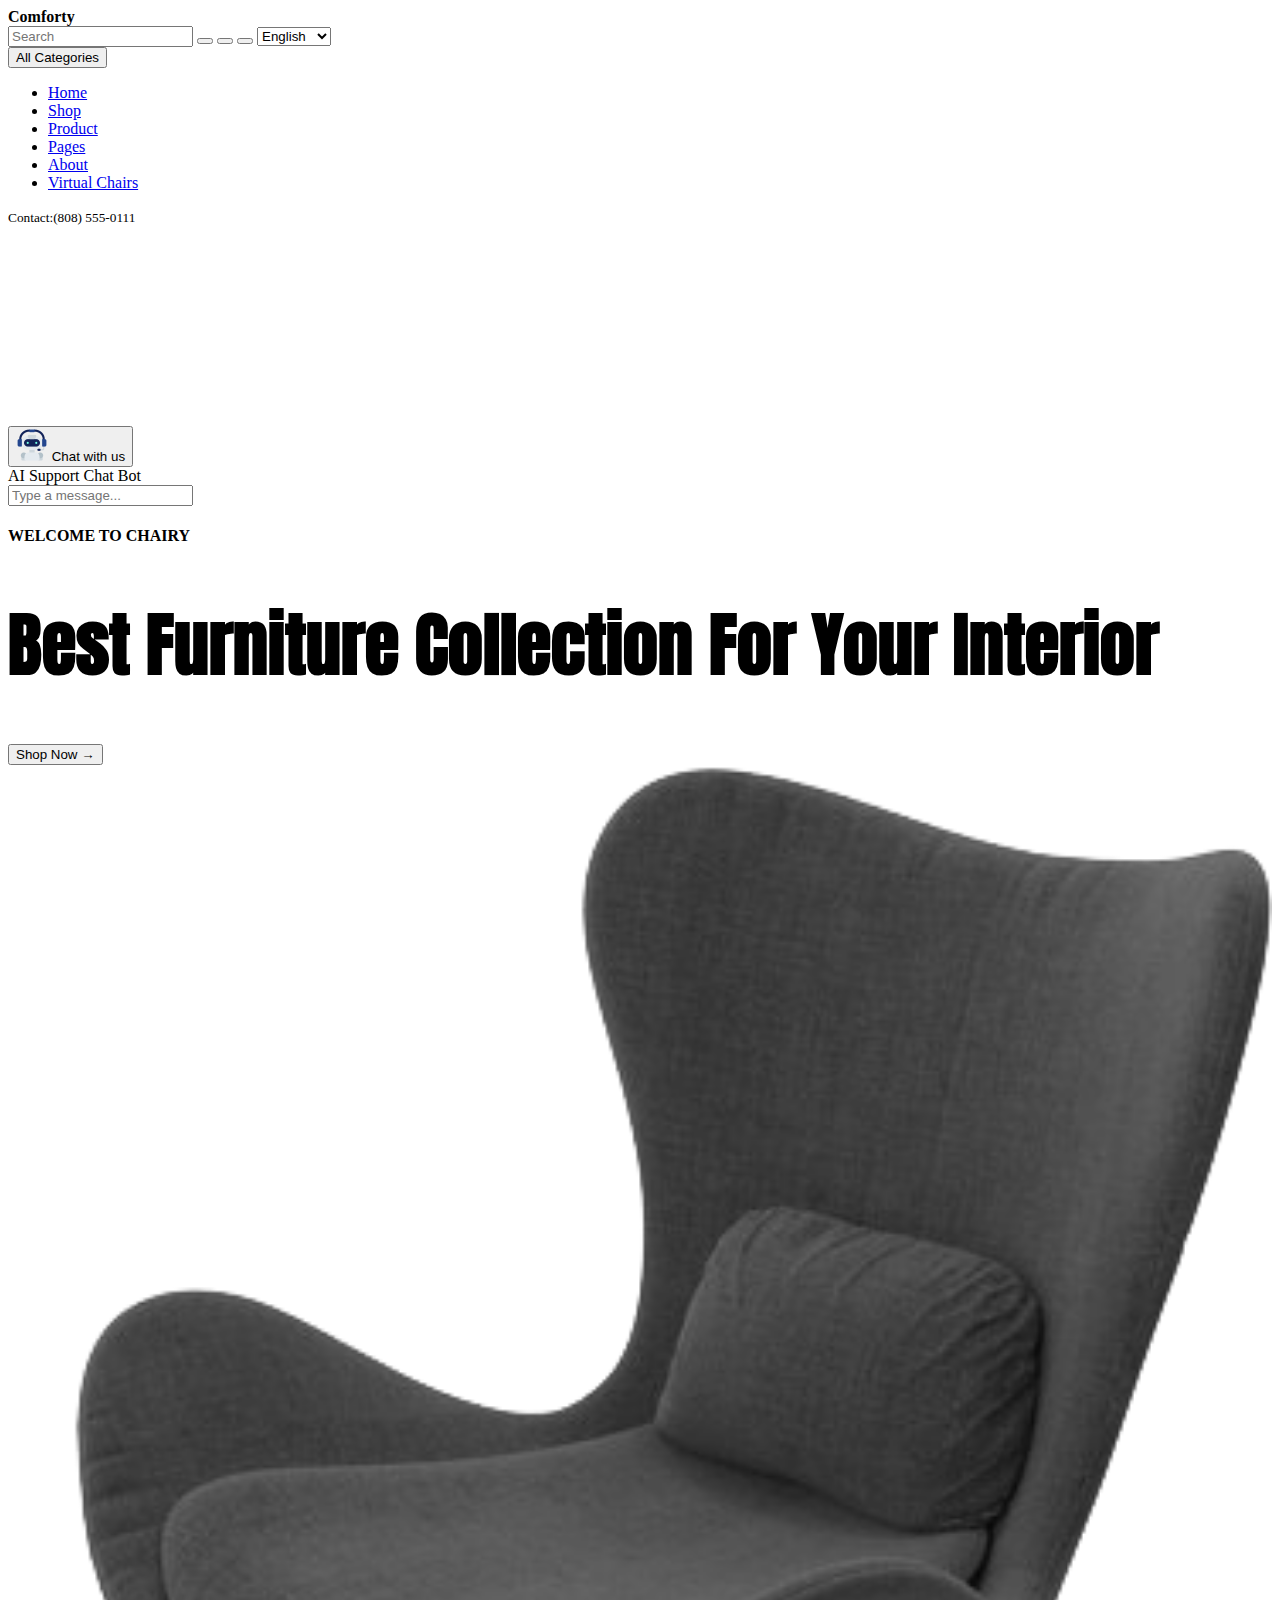
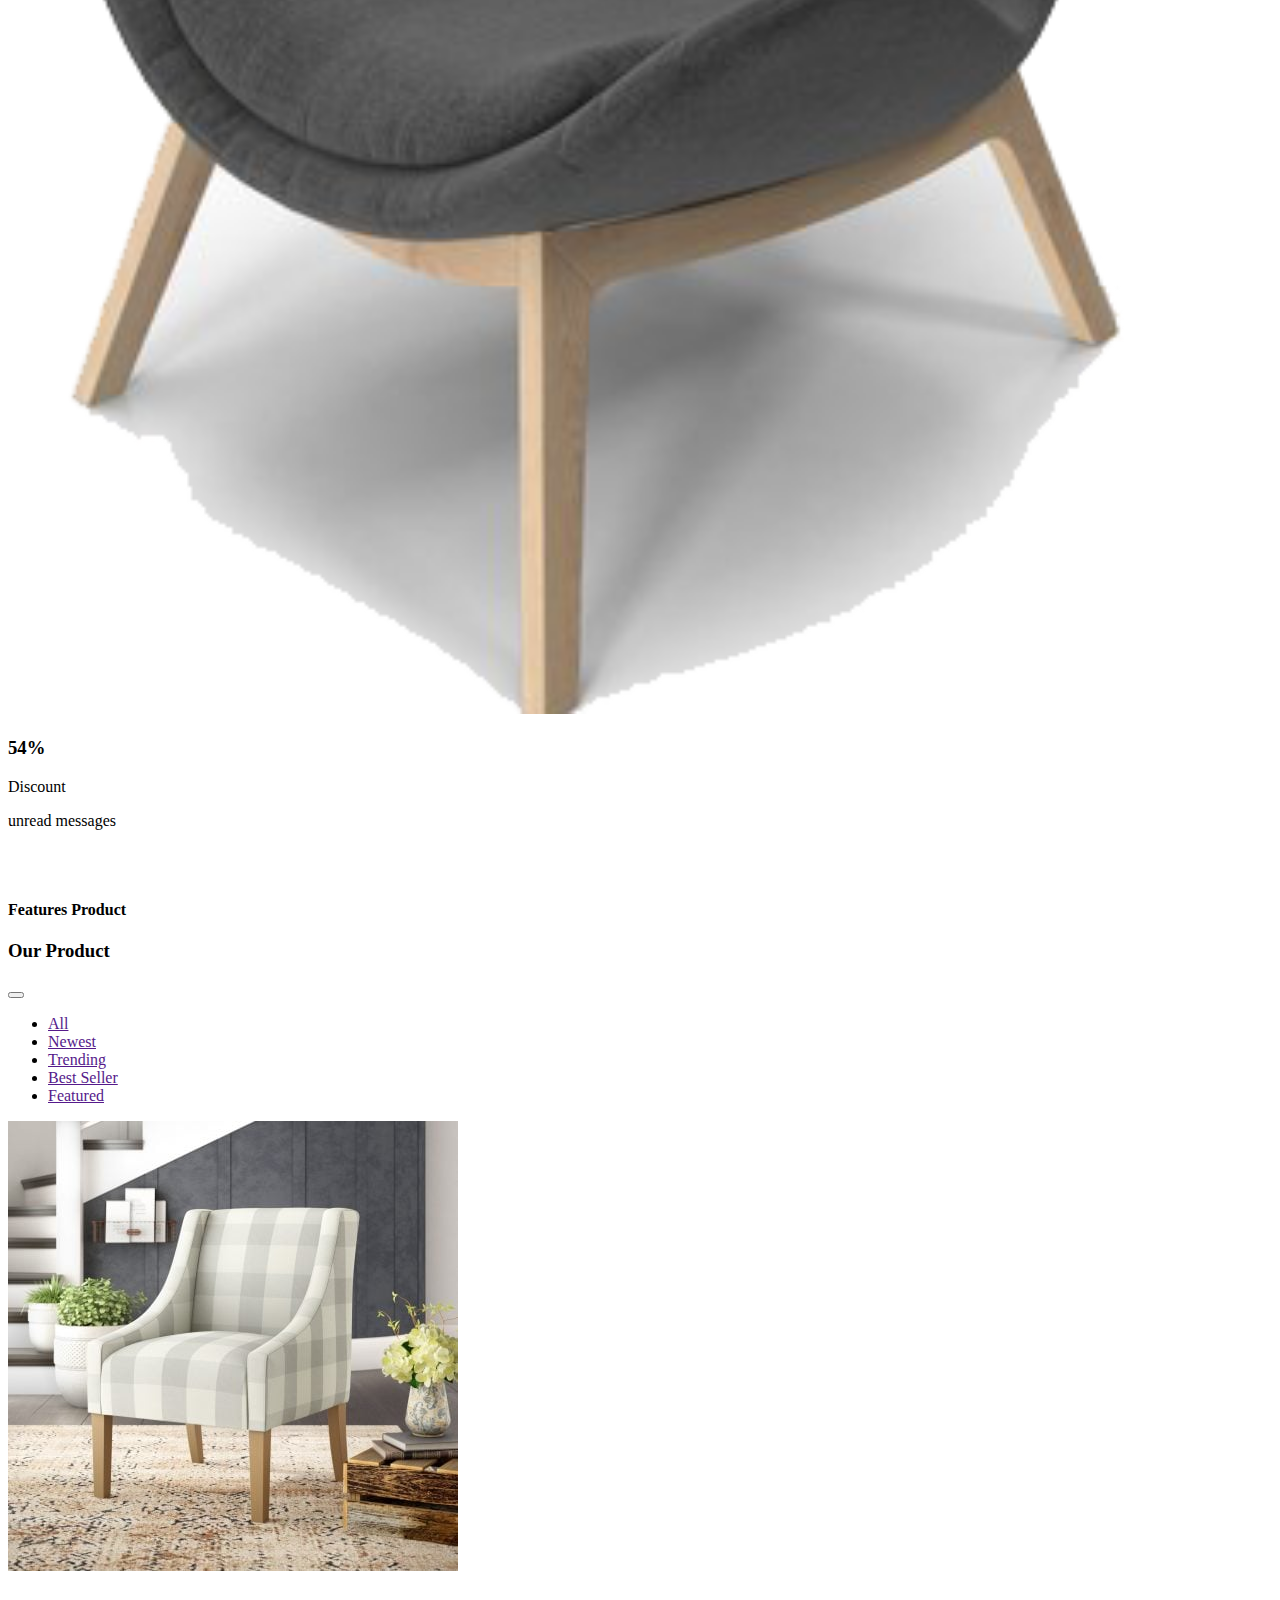
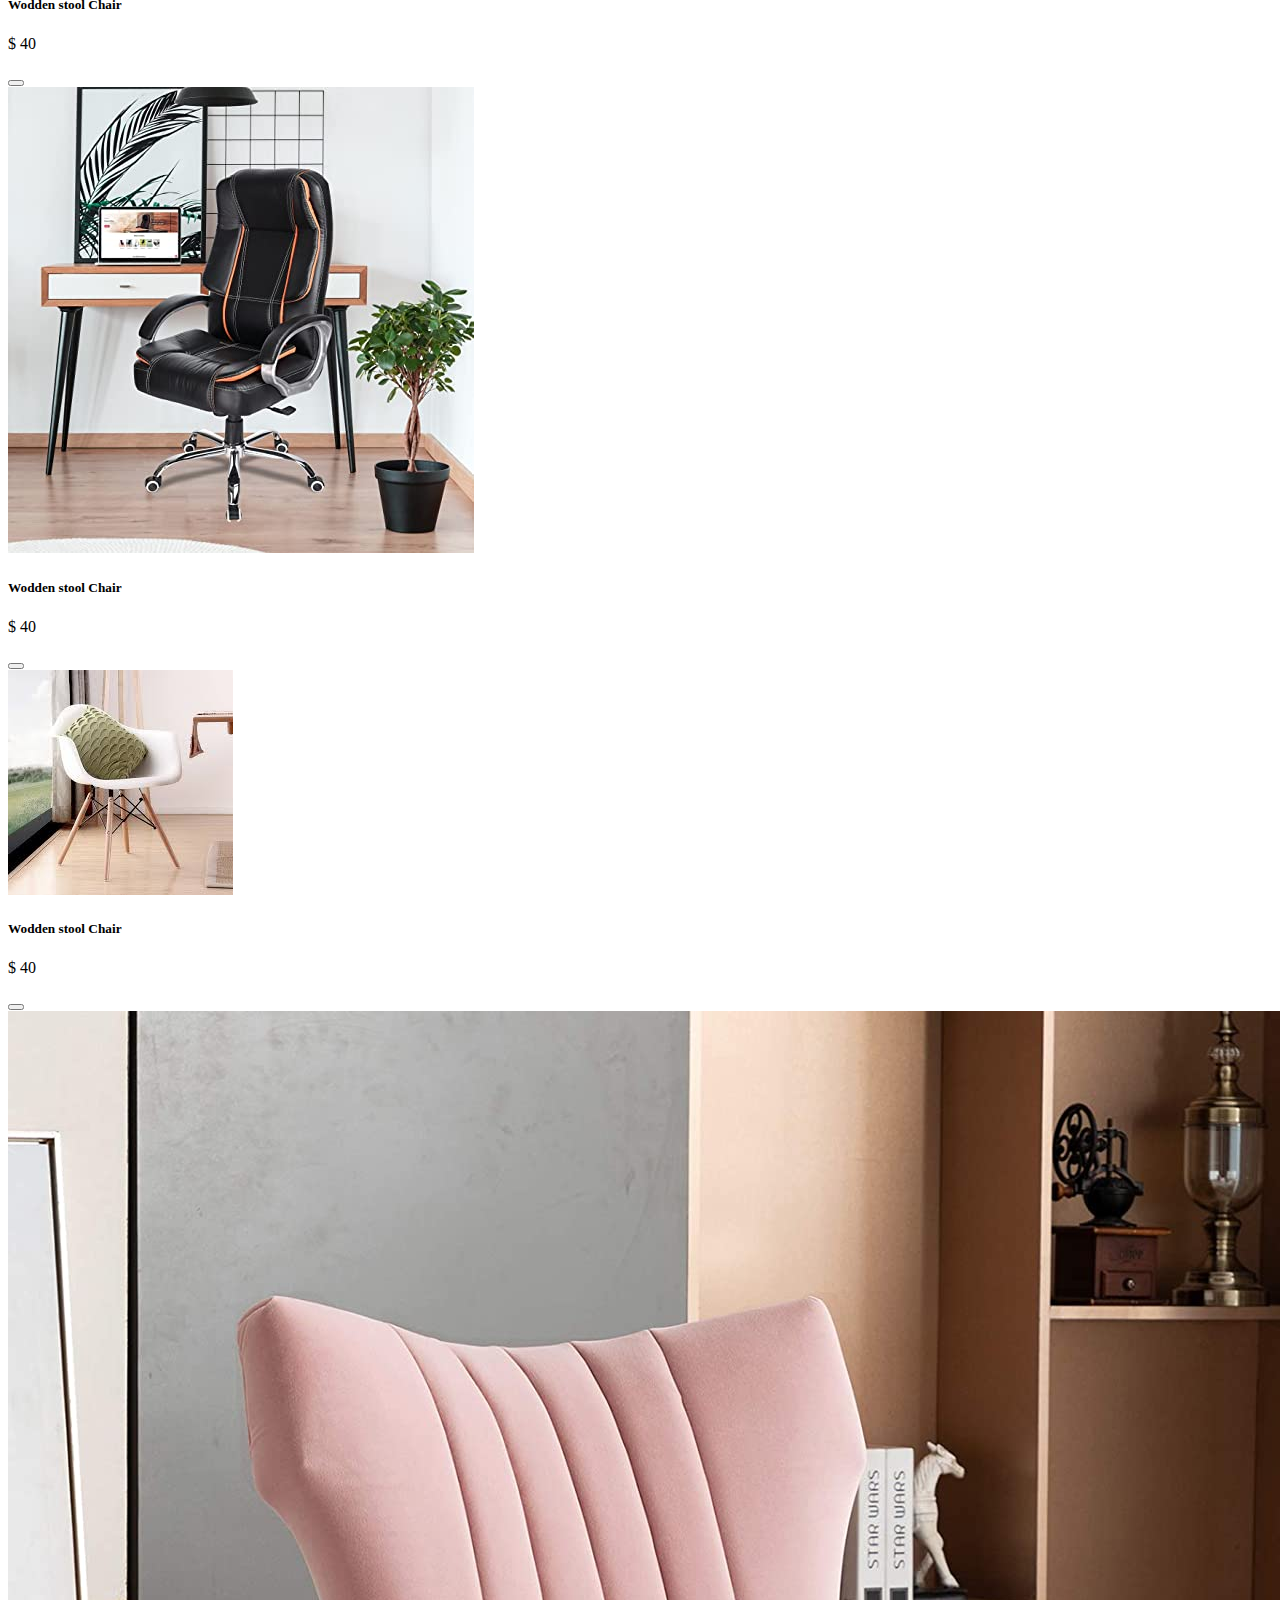
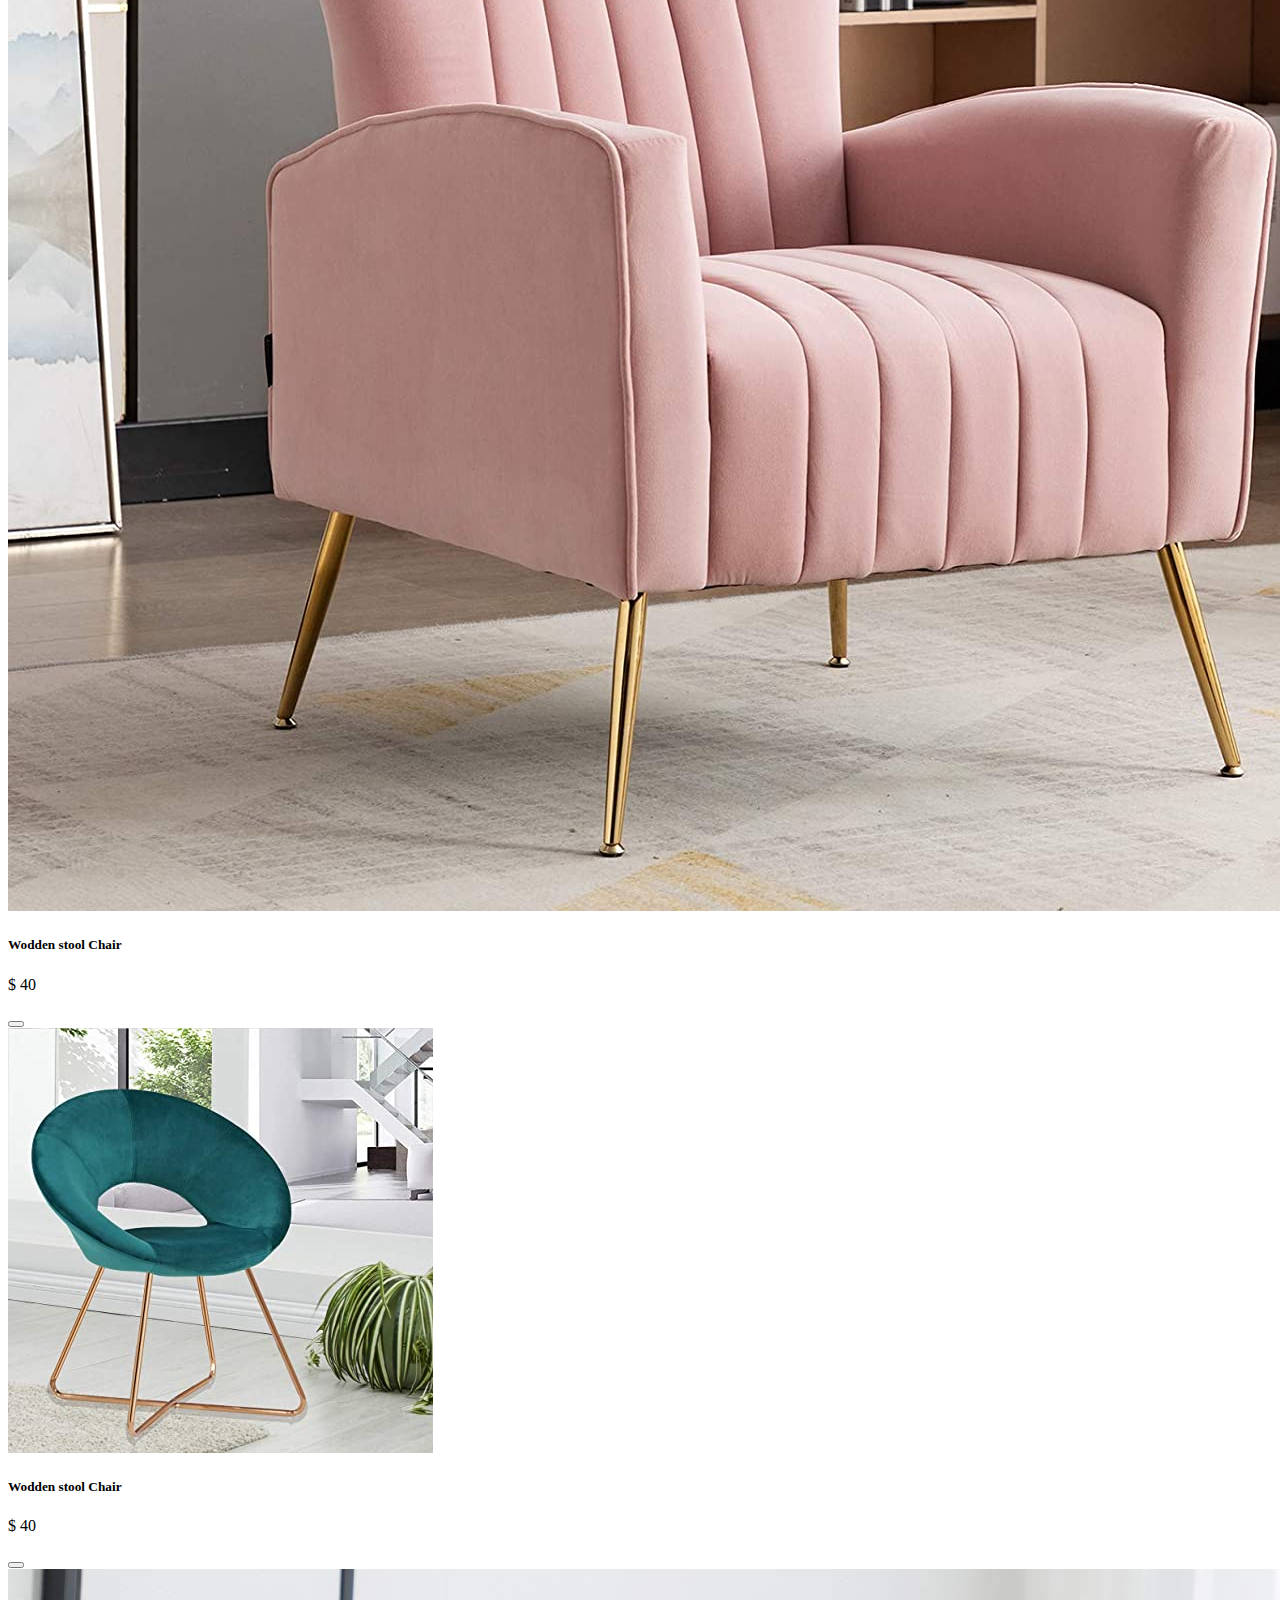
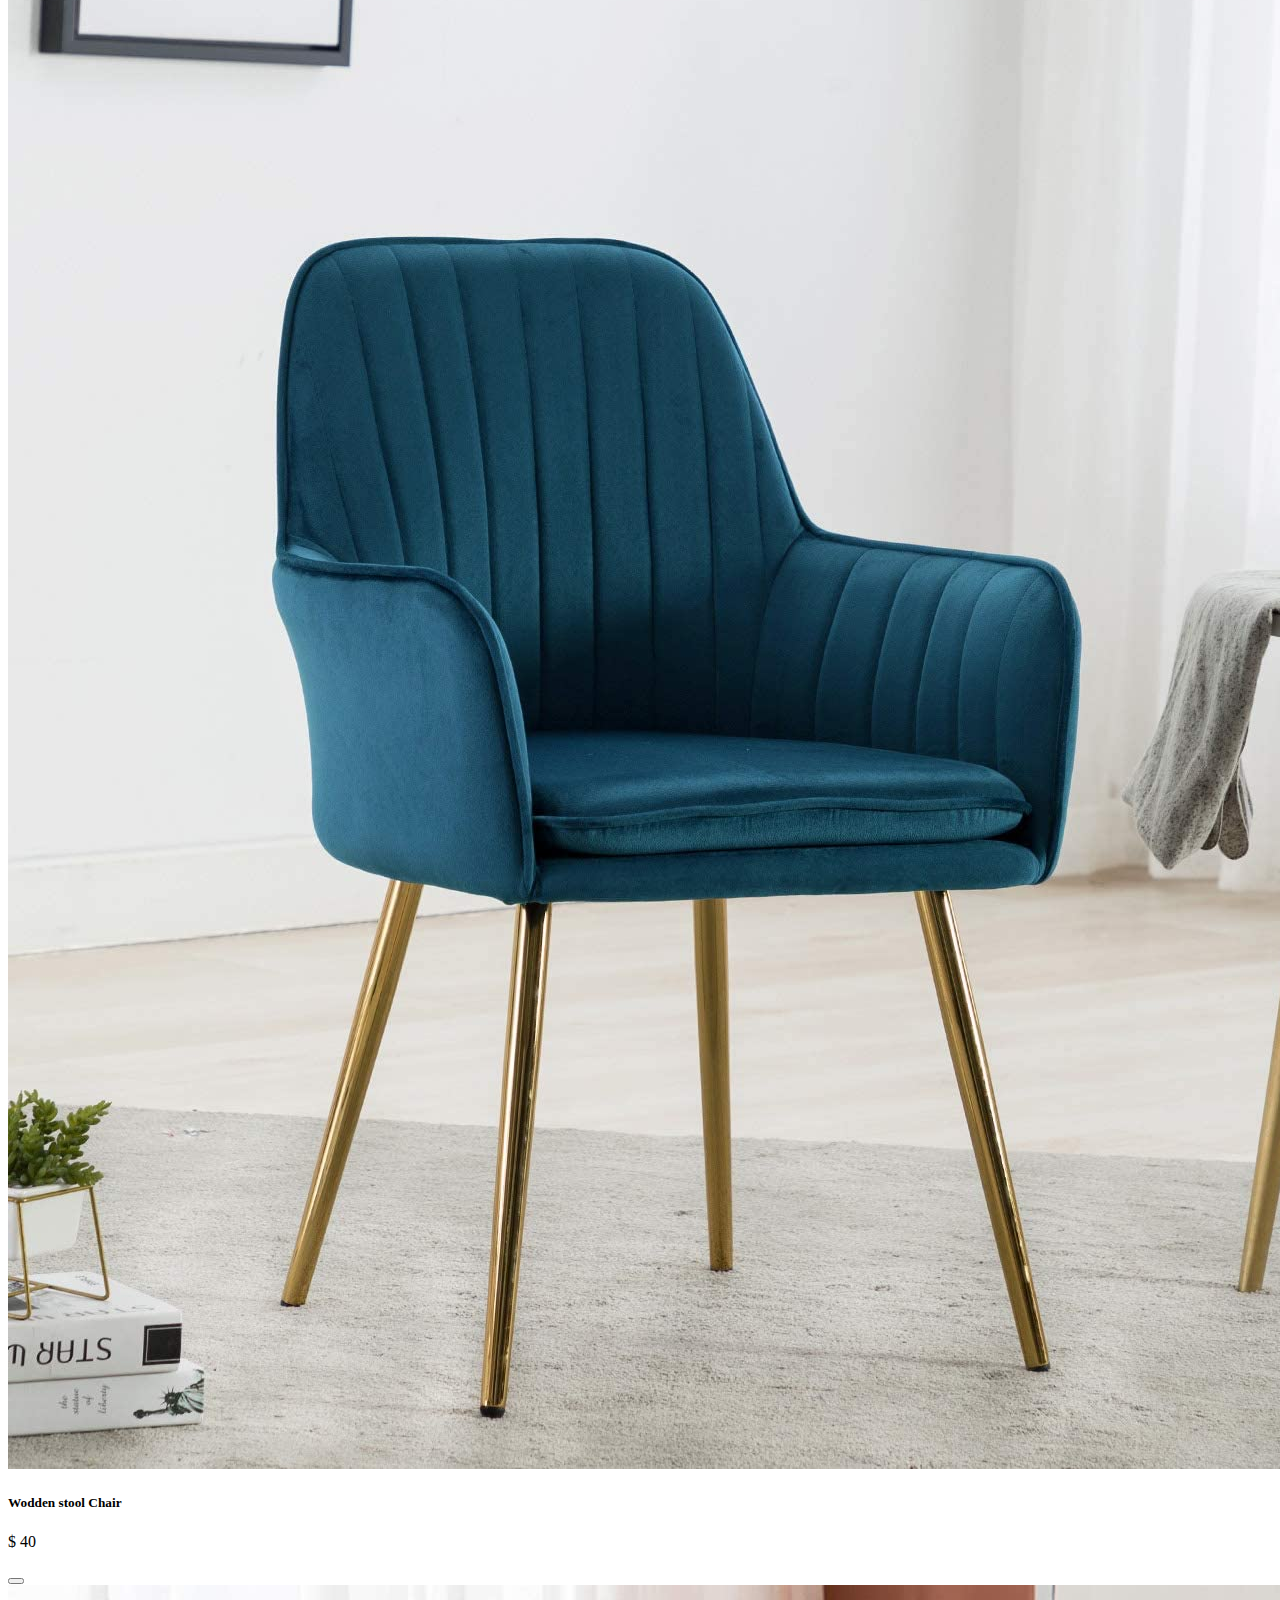
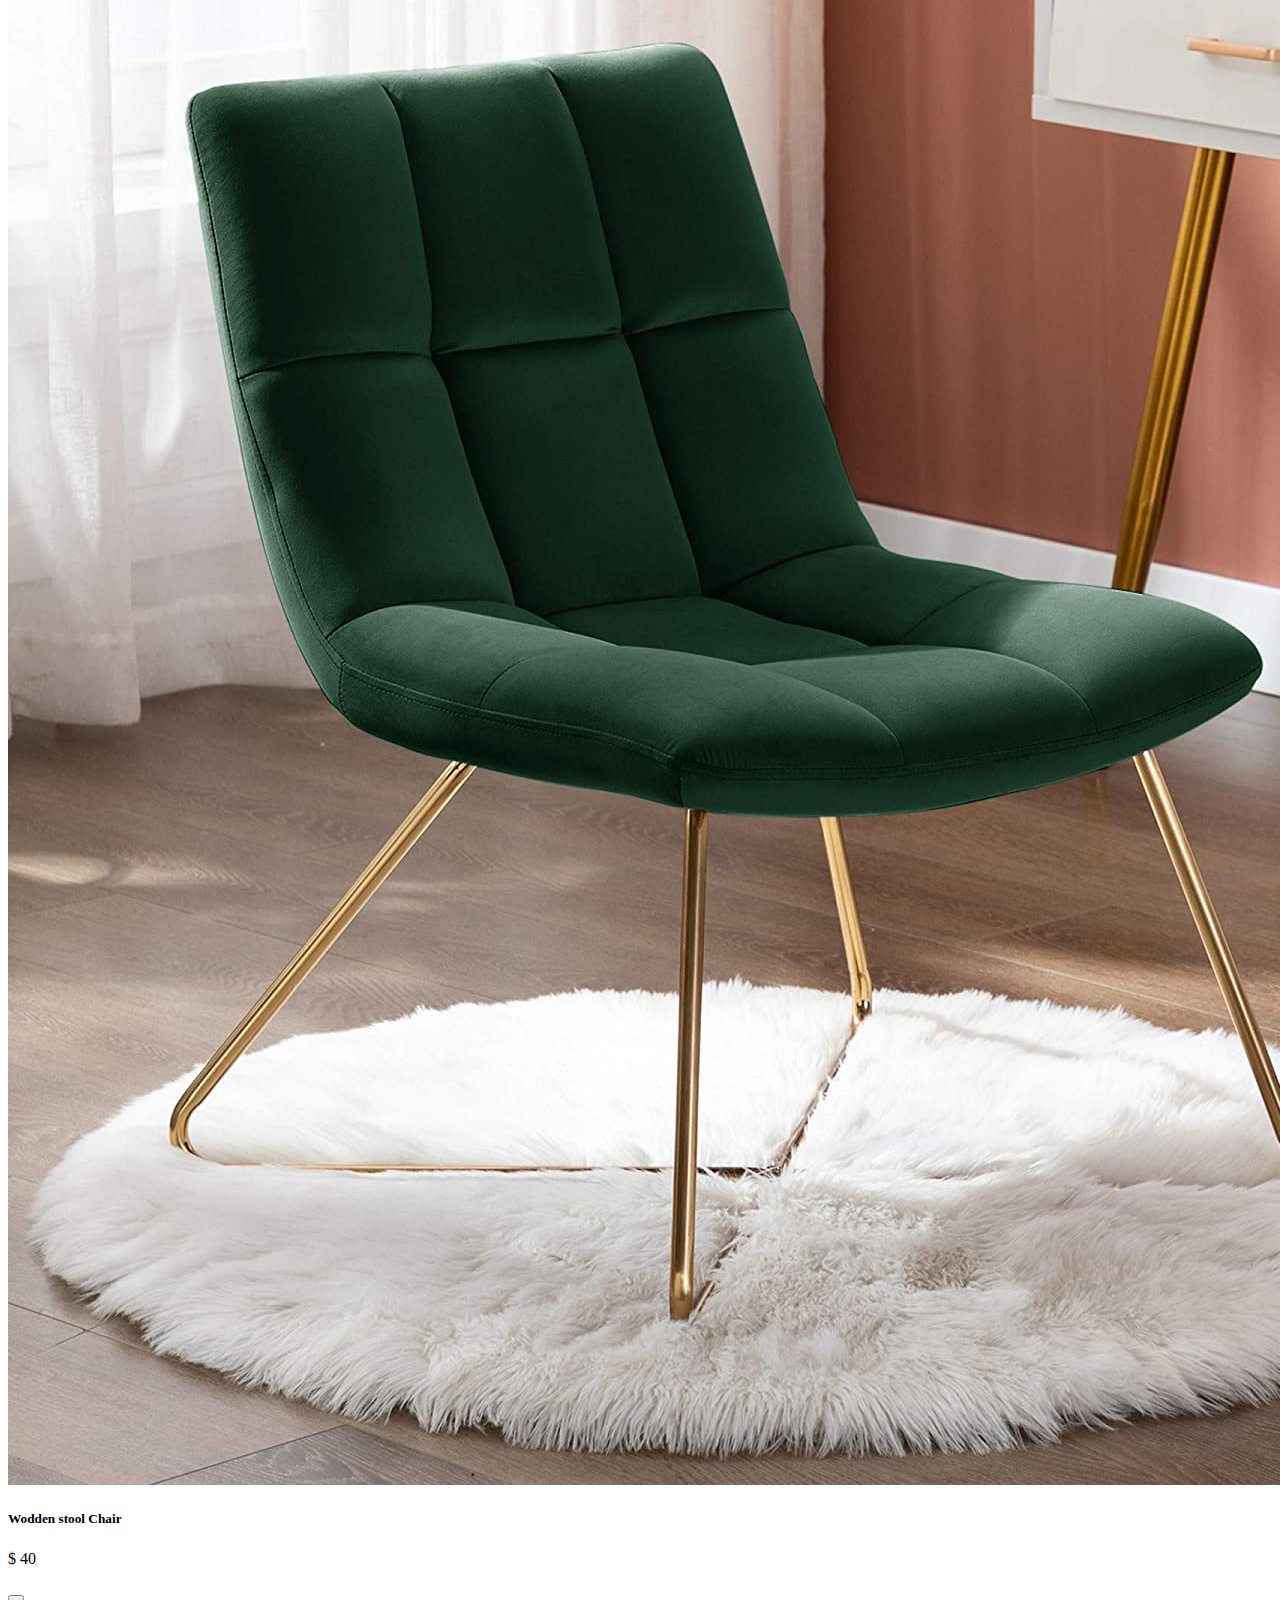
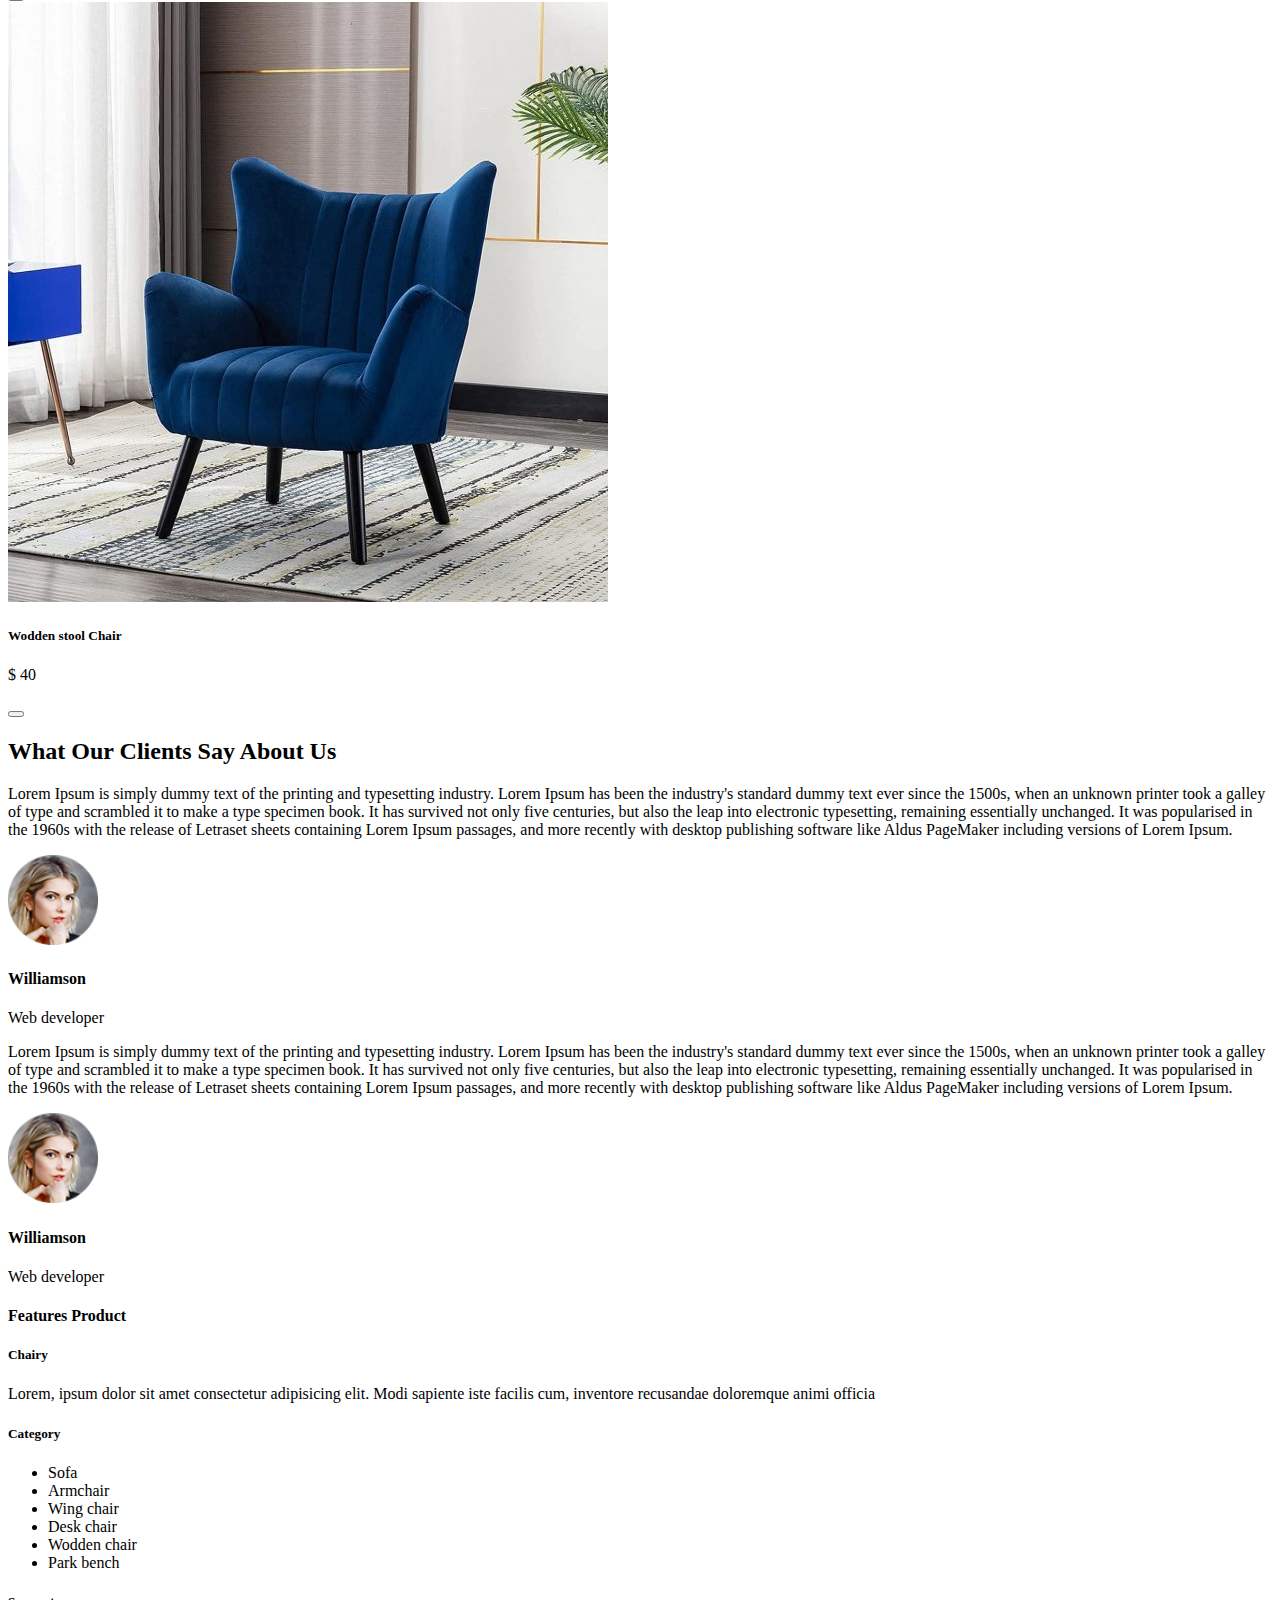
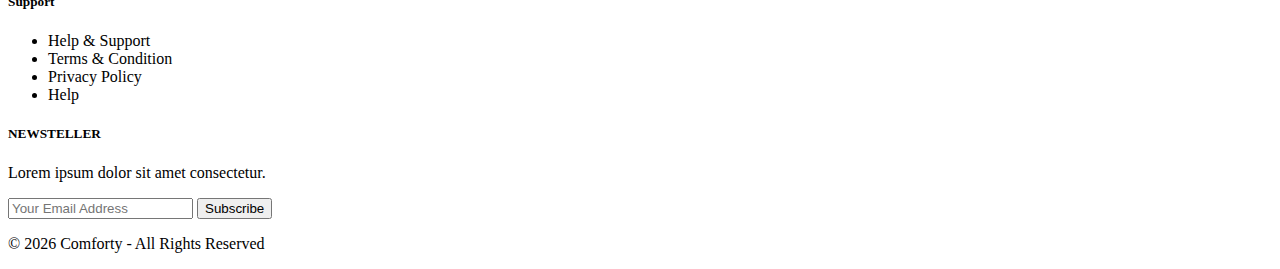
<file: index.html>
<!DOCTYPE html>
<html lang="en">

<head>
    <meta charset="UTF-8">
    <meta name="viewport" content="width=device-width, initial-scale=1.0">
    <title>@AP6</title>

    <link href="https://cdn.jsdelivr.net/npm/bootstrap@5.3.7/dist/css/bootstrap.min.css" rel="stylesheet"
        integrity="sha384-LN+7fdVzj6u52u30Kp6M/trliBMCMKTyK833zpbD+pXdCLuTusPj697FH4R/5mcr" crossorigin="anonymous">
    <link rel="stylesheet" href="https://cdnjs.cloudflare.com/ajax/libs/OwlCarousel2/2.3.4/assets/owl.carousel.min.css"
        integrity="sha512-tS3S5qG0BlhnQROyJXvNjeEM4UpMXHrQfTGmbQ1gKmelCxlSEBUaxhRBj/EFTzpbP4RVSrpEikbmdJobCvhE3g=="
        crossorigin="anonymous" referrerpolicy="no-referrer" />
    <link rel="stylesheet"
        href="https://cdnjs.cloudflare.com/ajax/libs/OwlCarousel2/2.3.4/assets/owl.theme.default.min.css"
        integrity="sha512-sMXtMNL1zRzolHYKEujM2AqCLUR9F2C4/05cdbxjjLSRvMQIciEPCQZo++nk7go3BtSuK9kfa/s+a4f4i5pLkw=="
        crossorigin="anonymous" referrerpolicy="no-referrer" />
    <link rel="stylesheet" href="https://use.fontawesome.com/releases/v5.7.1/css/all.css"
        integrity="sha384-fnmOCqbTlWIlj8LyTjo7mOUStjsKC4pOpQbqyi7RrhN7udi9RwhKkMHpvLbHG9Sr" crossorigin="anonymous">
    <link href="https://fonts.googleapis.com/css2?family=Anton&amp;display=swap" rel="stylesheet">
    <link rel="stylesheet" href="style.css">
</head>

<body>


    <section id="header" class="fixed-top bg-body-tertiary">
        <nav class="navbar">
            <div class="container-fluid flex-nowrap">
                <strong class="navbar-brand ms-1 ms-lg-3" id="brandName">Comforty</strong>
                <form class="d-flex">
                    <input class="form-control me-1 me-lg-2" placeholder="Search">
                    <button class="btn btn-outline-dark ms-1 ms-lg-3 w-75"><i class="fas fa-shopping-cart"></i></button>
                    <button class="btn btn-outline-dark ms-1 ms-lg-3"><i class="fas fa-heart"></i></button>
                    <button class="btn btn-outline-dark ms-1 ms-lg-3"><i class="fas fa-user-alt"></i></button>
                    <select id="languageSelect" class="ms-1 ms-lg-3 form-select form-select-sm lang-select">
                        <option value="en">English</option>
                        <option value="fr">Français</option>
                        <option value="es">Español</option>
                    </select>
                </form>
            </div>
        </nav>
        <nav class="navbar navbar-expand-md pt-3 px-1">
            <div class="container-fluid">
                <button class="navbar-toggler text-end" type="button" data-bs-toggle="collapse"
                    data-bs-target="#navbarNavDropdown" aria-controls="navbarNavDropdown" aria-expanded="false"
                    aria-label="Toggle navigation">
                    <span class="navbar-toggler-icon"></span> All Categories
                </button>

                <div class="collapse navbar-collapse" id="navbarNavDropdown">
                    <ul class="navbar-nav">
                        <li class="nav-item">
                            <a class="nav-link" href="#" id="navHome">Home</a>
                        </li>
                        <li class="nav-item">
                            <a class="nav-link" href="#shop" id="navShop">Shop</a>
                        </li>
                        <li class="nav-item">
                            <a class="nav-link" href="#product" id="navProduct">Product</a>
                        </li>
                        <li class="nav-item">
                            <a class="nav-link" href="#pages" id="navPages">Pages</a>
                        </li>
                        <li class="nav-item">
                            <a class="nav-link" href="#about" id="navAbout">About</a>
                        </li>
                        <li class="nav-item">
                            <a class="nav-link text-success fw-bold" href="ai.html" id="navV">Virtual Chairs</a>
                        </li>                        
                    </ul>
                    <small class="ms-auto" id="contactTxt">Contact:(808) 555-0111</small>
                </div>
            </div>
        </nav>
    </section>

    <section id="home" class="pt-5 overflow-hidden">
        <div class="container">
            <div class="row g-5">
                <div class="col-lg-6">
                    <!-- Chatbot Button -->
                    <button class="btn btn-dark rounded-pill aibtn" onclick="toggleChat()"> <img src="images/robot-assistant.png"
                            alt=""> <span id="chatAI" class="ms-1"> Chat with us</span></button>

                    <!-- Chatbot UI -->
                    <div id="chatbot" class="chatbot-card">
                        <div class="chatbot-header">AI Support Chat Bot</div>
                        <div class="chatbot-body" id="chatlog"></div>
                        <div class="chatbot-footer">
                            <input type="text" id="userInput" class="chatbot-input" placeholder="Type a message..."
                                onkeydown="if(event.key==='Enter'){sendMessage()}">
                        </div>
                    </div>
                    <h4 class="mt-5" id="welcomeText">WELCOME TO CHAIRY</h4>
                    <h1 class="mt-3 anton" id="heroTitle">Best Furniture Collection For Your Interior</h1>
                    <button class="btn btn-info text-white" id="shopNowBtn">Shop Now →</button>
                </div>
                <div class="col-lg-6">
                    <div class="btn position-relative hh">
                        <img src="images/banner-mod.png" class="banner" alt="banner" width="100%">
                        <span class="position-absolute top-0 translate-middle badge ii">
                            <div class="border bg-white rounded-circle py-2">
                                <h3 class="text-danger f5-4 fw-bolder px-3 pt-2">54%</h3>
                                <p class="fs-5 px-2 text-black" id="discountTxt">Discount</p>
                            </div>
                            <span class="visually-hidden">unread messages</span>
                        </span>
                        </button>
                    </div>
                </div>
            </div>
    </section>

    <section id="shop" class="py-5">
        <div class="container">
            <h4 class="fw-bolder" id="shopHeading">Features Product</h4>
            <div class="owl-carousel owl-theme pt-5">
                <div class="item">
                    <div class="card h-100">
                        <img src="images/chair1.jpg" class="card-img-top" alt="chair">
                        <div class="card-body">
                            <h5 class="card-title">Wodden stool Chair</h5>
                            <div class="d-flex justify-content-between mt-3">
                                <p class="card-text">$ 40</p>
                                <button class="btn bg-info text-white"><i class="fas fa-cart-plus"></i></button>
                            </div>
                        </div>
                    </div>
                </div>
                <div class="item">
                    <div class="card h-100">
                        <img src="images/chair2.jpg" class="card-img-top" alt="chair">
                        <div class="card-body">
                            <h5 class="card-title">Fancy Stool Chair</h5>
                            <div class="d-flex justify-content-between mt-3">
                                <p class="card-text">$ 40</p>
                                <button class="btn bg-info text-white"><i class="fas fa-cart-plus"></i></button>
                            </div>
                        </div>
                    </div>
                </div>
                <div class="item">
                    <div class="card h-100">
                        <img src="images/chair3.jpg" class="card-img-top" alt="chair">
                        <div class="card-body">
                            <h5 class="card-title">Library Stool Chair</h5>
                            <div class="d-flex justify-content-between mt-3">
                                <p class="card-text">$ 40</p>
                                <button class="btn bg-info text-white"><i class="fas fa-cart-plus"></i></button>
                            </div>
                        </div>
                    </div>
                </div>
                <div class="item">
                    <div class="card h-100">
                        <img src="images/chair4.jpg" class="card-img-top" alt="chair">
                        <div class="card-body">
                            <h5 class="card-title">Wodden stool Chair</h5>
                            <div class="d-flex justify-content-between mt-3">
                                <p class="card-text">$ 40</p>
                                <button class="btn bg-info text-white"><i class="fas fa-cart-plus"></i></button>
                            </div>
                        </div>
                    </div>
                </div>
                <div class="item">
                    <div class="card h-100">
                        <img src="images/chair5.jpg" class="card-img-top" alt="chair">
                        <div class="card-body">
                            <h5 class="card-title">Fancy Stool Chair</h5>
                            <div class="d-flex justify-content-between mt-3">
                                <p class="card-text">$ 40</p>
                                <button class="btn bg-info text-white"><i class="fas fa-cart-plus"></i></button>
                            </div>
                        </div>
                    </div>
                </div>
                <div class="item">
                    <div class="card h-100">
                        <img src="images/chair7.jpg" class="card-img-top" alt="chair">
                        <div class="card-body">
                            <h5 class="card-title">Library Stool Chair</h5>
                            <div class="d-flex justify-content-between mt-3">
                                <p class="card-text">$ 40</p>
                                <button class="btn bg-info text-white"><i class="fas fa-cart-plus"></i></button>
                            </div>
                        </div>
                    </div>
                </div>
                <div class="item">
                    <div class="card h-100">
                        <img src="images/chair8.jpg" class="card-img-top" alt="chair">
                        <div class="card-body">
                            <h5 class="card-title">Wodden stool Chair</h5>
                            <div class="d-flex justify-content-between mt-3">
                                <p class="card-text">$ 40</p>
                                <button class="btn bg-info text-white"><i class="fas fa-cart-plus"></i></button>
                            </div>
                        </div>
                    </div>
                </div>
            </div>
        </div>
    </section>

    <section id="product">
        <div class="container">
            <h3 class="fw-bolder text-center my-5" id="productHeading">Our Product</h3>
            <nav class="navbar navbar-expand-lg bg-body-light">
                <div class="container-fluid">
                    <button class="navbar-toggler" type="button" data-bs-toggle="collapse" data-bs-target="#navbarNav"
                        aria-controls="navbarNav" aria-expanded="false" aria-label="Toggle navigation">
                        <span class="navbar-toggler-icon"></span>
                    </button>
                    <div class="collapse navbar-collapse" id="navbarNav">
                        <ul class="navbar-nav">
                            <li class="nav-item">
                                <a class="nav-link ps-4" href="" id="nav21">All</a>
                            </li>
                            <li class="nav-item">
                                <a class="nav-link ps-4" href="" id="nav22">Newest</a>
                            </li>
                            <li class="nav-item">
                                <a class="nav-link ps-4" href="" id="nav23">Trending</a>
                            </li>
                            <li class="nav-item">
                                <a class="nav-link ps-4" href="" id="nav24">Best Seller</a>
                            </li>
                            <li class="nav-item">
                                <a class="nav-link ps-4" href="" id="nav25">Featured</a>
                            </li>
                        </ul>
                    </div>
                </div>
            </nav>
            <div class="row row-cols-2 row-cols-lg-4 row-cols-md-3 g-4">
                <div class="col">
                    <div class="card h-100">
                        <img src="images/chair7.jpg" class="card-img-top" alt="chair">
                        <div class="card-body">
                            <h5 class="card-title">Wodden stool Chair</h5>
                            <div class="d-flex justify-content-between mt-3">
                                <p class="card-text">$ 40</p>
                                <button class="btn bg-info text-white"><i class="fas fa-cart-plus"></i></button>
                            </div>
                        </div>
                    </div>
                </div>
                <div class="col">
                    <div class="card h-100">
                        <img src="images/chair-n5.jpg" class="card-img-top" alt="chair">
                        <div class="card-body">
                            <h5 class="card-title">Wodden stool Chair</h5>
                            <div class="d-flex justify-content-between mt-3">
                                <p class="card-text">$ 40</p>
                                <button class="btn bg-info text-white"><i class="fas fa-cart-plus"></i></button>
                            </div>
                        </div>
                    </div>
                </div>
                <div class="col">
                    <div class="card h-100">
                        <img src="images/chair-n6.jpg" class="card-img-top" alt="chair">
                        <div class="card-body">
                            <h5 class="card-title">Wodden stool Chair</h5>
                            <div class="d-flex justify-content-between mt-3">
                                <p class="card-text">$ 40</p>
                                <button class="btn bg-info text-white"><i class="fas fa-cart-plus"></i></button>
                            </div>
                        </div>
                    </div>
                </div>
                <div class="col">
                    <div class="card h-100">
                        <img src="images/chair4.jpg" class="card-img-top" alt="chair">
                        <div class="card-body">
                            <h5 class="card-title">Wodden stool Chair</h5>
                            <div class="d-flex justify-content-between mt-3">
                                <p class="card-text">$ 40</p>
                                <button class="btn bg-info text-white"><i class="fas fa-cart-plus"></i></button>
                            </div>
                        </div>
                    </div>
                </div>
                <div class="col">
                    <div class="card h-100">
                        <img src="images/chair-n3.jpg" class="card-img-top" alt="chair">
                        <div class="card-body">
                            <h5 class="card-title">Wodden stool Chair</h5>
                            <div class="d-flex justify-content-between mt-3">
                                <p class="card-text">$ 40</p>
                                <button class="btn bg-info text-white"><i class="fas fa-cart-plus"></i></button>
                            </div>
                        </div>
                    </div>
                </div>
                <div class="col">
                    <div class="card h-100">
                        <img src="images/chair-n1.jpg" class="card-img-top" alt="chair">
                        <div class="card-body">
                            <h5 class="card-title">Wodden stool Chair</h5>
                            <div class="d-flex justify-content-between mt-3">
                                <p class="card-text">$ 40</p>
                                <button class="btn bg-info text-white"><i class="fas fa-cart-plus"></i></button>
                            </div>
                        </div>
                    </div>
                </div>
                <div class="col">
                    <div class="card h-100">
                        <img src="images/chair1.jpg" class="card-img-top" alt="chair">
                        <div class="card-body">
                            <h5 class="card-title">Wodden stool Chair</h5>
                            <div class="d-flex justify-content-between mt-3">
                                <p class="card-text">$ 40</p>
                                <button class="btn bg-info text-white"><i class="fas fa-cart-plus"></i></button>
                            </div>
                        </div>
                    </div>
                </div>
                <div class="col">
                    <div class="card h-100">
                        <img src="images/chair8.jpg" class="card-img-top" alt="chair">
                        <div class="card-body">
                            <h5 class="card-title">Wodden stool Chair</h5>
                            <div class="d-flex justify-content-between mt-3">
                                <p class="card-text">$ 40</p>
                                <button class="btn bg-info text-white"><i class="fas fa-cart-plus"></i></button>
                            </div>
                        </div>
                    </div>
                </div>
            </div>
        </div>
    </section>

    <section id="about" class="py-4">
        <h2 class="p-5" id="clientHeading">What Our Clients Say About Us</h2>
        <div class="container">
            <div class="row g-5">
                <div class="col-lg-6">
                    <div class="border border-light rounded-4 shadow mb-3 ps-3">
                        <p>
                            Lorem Ipsum is simply dummy text of the printing and typesetting industry. Lorem Ipsum has
                            been the industry's standard dummy text ever since the 1500s, when an unknown printer took a
                            galley of type and scrambled it to make a type specimen book. It has survived not only five
                            centuries, but also the leap into electronic typesetting, remaining essentially unchanged.
                            It was popularised in the 1960s with the release of Letraset sheets containing Lorem Ipsum
                            passages, and more recently with desktop publishing software like Aldus PageMaker including
                            versions of Lorem Ipsum.
                        </p>
                    </div>
                    <div class="d-flex">
                        <img src="images/test-img4.png" width="90px" alt="Client">
                        <div class="p-2">
                            <h4>Williamson</h4>
                            <p>Web developer</p>
                        </div>
                    </div>
                </div>
                <div class="col-lg-6">
                    <div class="border border-light rounded-4 shadow mb-3 ps-3">
                        <p>
                            Lorem Ipsum is simply dummy text of the printing and typesetting industry. Lorem Ipsum has
                            been the industry's standard dummy text ever since the 1500s, when an unknown printer took a
                            galley of type and scrambled it to make a type specimen book. It has survived not only five
                            centuries, but also the leap into electronic typesetting, remaining essentially unchanged.
                            It was popularised in the 1960s with the release of Letraset sheets containing Lorem Ipsum
                            passages, and more recently with desktop publishing software like Aldus PageMaker including
                            versions of Lorem Ipsum.
                        </p>
                    </div>
                    <div class="d-flex">
                        <img src="images/test-img4.png" width="90px" alt="Client">
                        <div class="p-2">
                            <h4>Williamson</h4>
                            <p>Web developer</p>
                        </div>
                    </div>
                </div>
            </div>
        </div>
    </section>

    <section id="pages" class="py-5">
        <div class="container">
            <h4 class="fw-bolder" id="shopHeading">Features Product</h4>
            <div class="owl-carousel owl-theme pt-5">
                <div class="item">
                    <div class="card h-100">
                        <img src="images/chair1.jpg" class="card-img-top" alt="chair">
                        <div class="card-body">
                            <h5 class="card-title">Wodden stool Chair</h5>
                            <div class="d-flex justify-content-between mt-3">
                                <p class="card-text">$ 40</p>
                                <button class="btn bg-info text-white"><i class="fas fa-cart-plus"></i></button>
                            </div>
                        </div>
                    </div>
                </div>
                <div class="item">
                    <div class="card h-100">
                        <img src="images/chair2.jpg" class="card-img-top" alt="chair">
                        <div class="card-body">
                            <h5 class="card-title">Fancy Stool Chair</h5>
                            <div class="d-flex justify-content-between mt-3">
                                <p class="card-text">$ 40</p>
                                <button class="btn bg-info text-white"><i class="fas fa-cart-plus"></i></button>
                            </div>
                        </div>
                    </div>
                </div>
                <div class="item">
                    <div class="card h-100">
                        <img src="images/chair3.jpg" class="card-img-top" alt="chair">
                        <div class="card-body">
                            <h5 class="card-title">Library Stool Chair</h5>
                            <div class="d-flex justify-content-between mt-3">
                                <p class="card-text">$ 40</p>
                                <button class="btn bg-info text-white"><i class="fas fa-cart-plus"></i></button>
                            </div>
                        </div>
                    </div>
                </div>
                <div class="item">
                    <div class="card h-100">
                        <img src="images/chair4.jpg" class="card-img-top" alt="chair">
                        <div class="card-body">
                            <h5 class="card-title">Wodden stool Chair</h5>
                            <div class="d-flex justify-content-between mt-3">
                                <p class="card-text">$ 40</p>
                                <button class="btn bg-info text-white"><i class="fas fa-cart-plus"></i></button>
                            </div>
                        </div>
                    </div>
                </div>
                <div class="item">
                    <div class="card h-100">
                        <img src="images/chair5.jpg" class="card-img-top" alt="chair">
                        <div class="card-body">
                            <h5 class="card-title">Fancy Stool Chair</h5>
                            <div class="d-flex justify-content-between mt-3">
                                <p class="card-text">$ 40</p>
                                <button class="btn bg-info text-white"><i class="fas fa-cart-plus"></i></button>
                            </div>
                        </div>
                    </div>
                </div>
                <div class="item">
                    <div class="card h-100">
                        <img src="images/chair7.jpg" class="card-img-top" alt="chair">
                        <div class="card-body">
                            <h5 class="card-title">Library Stool Chair</h5>
                            <div class="d-flex justify-content-between mt-3">
                                <p class="card-text">$ 40</p>
                                <button class="btn bg-info text-white"><i class="fas fa-cart-plus"></i></button>
                            </div>
                        </div>
                    </div>
                </div>
                <div class="item">
                    <div class="card h-100">
                        <img src="images/chair8.jpg" class="card-img-top" alt="chair">
                        <div class="card-body">
                            <h5 class="card-title">Wodden stool Chair</h5>
                            <div class="d-flex justify-content-between mt-3">
                                <p class="card-text">$ 40</p>
                                <button class="btn bg-info text-white"><i class="fas fa-cart-plus"></i></button>
                            </div>
                        </div>
                    </div>
                </div>

            </div>
        </div>
    </section>

    <footer class="bg-body-tertiary overflow-hidden">
        <div class="container py-5">
            <div class="row row-cols-1 row-cols-md-4 g-5">
                <div class="col">
                    <h5 class="mb-4" id="footerBrand">Chairy</h5>
                    <p id="footerDesc">Lorem, ipsum dolor sit amet consectetur adipisicing elit. Modi sapiente iste facilis
                        cum, inventore recusandae doloremque animi officia</p>
                    <i class="fab fa-facebook-f"></i>
                    <i class="fab fa-instagram  ps-3"></i>
                    <i class="fab fa-linkedin-in ps-3"></i>
                    <i class="fab fa-twitter ps-3"></i>
                    <i class="fab fa-youtube ps-3"></i>
                </div>
                <div class="col">
                    <h5 class="mb-4" id="footerCat">Category</h5>
                    <ul class="list-unstyled ms-3">
                        <li class="mb-3">Sofa</li>
                        <li class="mb-3">Armchair</li>
                        <li class="mb-3">Wing chair</li>
                        <li class="mb-3">Desk chair</li>
                        <li class="mb-3">Wodden chair</li>
                        <li>Park bench</li>
                    </ul>
                </div>
                <div class="col">
                    <h5 class="mb-4" id="footerSupport">Support</h5>
                    <ul class="list-unstyled ms-3">
                        <li class="mb-3">Help & Support</li>
                        <li class="mb-3">Terms & Condition</li>
                        <li class="mb-3">Privacy Policy</li>
                        <li class="mb-3">Help</li>
                    </ul>
                </div>
                <div class="col">
                    <h5 class="mb-4" id="footerNewsletter">NEWSTELLER</h5>
                    <p>Lorem ipsum dolor sit amet consectetur.</p>
                    <form>
                        <input type="email" class="form-control mb-3" id="exampleFormControlInput1"
                            placeholder="Your Email Address">
                        <button type="button" class="btn btn-info rounded-pill mb-5">Subscribe</button>
                    </form>
                </div>
            </div>
        </div>
        <div class="text-center bg-info"><p id="copyTxt" class="m-0">&copy; 2026 Comforty - All Rights Reserved</p></div>
    </footer>

    <script src="https://cdnjs.cloudflare.com/ajax/libs/jquery/3.7.1/jquery.min.js"
        integrity="sha512-v2CJ7UaYy4JwqLDIrZUI/4hqeoQieOmAZNXBeQyjo21dadnwR+8ZaIJVT8EE2iyI61OV8e6M8PP2/4hpQINQ/g=="
        crossorigin="anonymous" referrerpolicy="no-referrer"></script>
    <script src="https://cdnjs.cloudflare.com/ajax/libs/OwlCarousel2/2.3.4/owl.carousel.js"
        integrity="sha512-gY25nC63ddE0LcLPhxUJGFxa2GoIyA5FLym4UJqHDEMHjp8RET6Zn/SHo1sltt3WuVtqfyxECP38/daUc/WVEA=="
        crossorigin="anonymous" referrerpolicy="no-referrer"></script>
    <script src="https://cdn.jsdelivr.net/npm/bootstrap@5.3.7/dist/js/bootstrap.bundle.min.js"
        integrity="sha384-ndDqU0Gzau9qJ1lfW4pNLlhNTkCfHzAVBReH9diLvGRem5+R9g2FzA8ZGN954O5Q"
        crossorigin="anonymous"></script>
    <script src="script.js"></script>
</body>

</html>
</file>
<file: style.css>
.textq {
    text-align: right !important;
}

.anton {
    font-family: 'Anton';
    font-size: 70px !important;
}

#home {
    padding: 200px 0px 50px 0px !important;
}

.nav-link:hover {
    color: rgb(0, 255, 255) !important;
}

.hh {
    right: 30px !important;
}

@media (max-width:786px) {
    #home {
        padding: 120px 0px 50px 0px !important;
    }

    .anton {
        font-size: 40px !important;
    }
}
</file>
